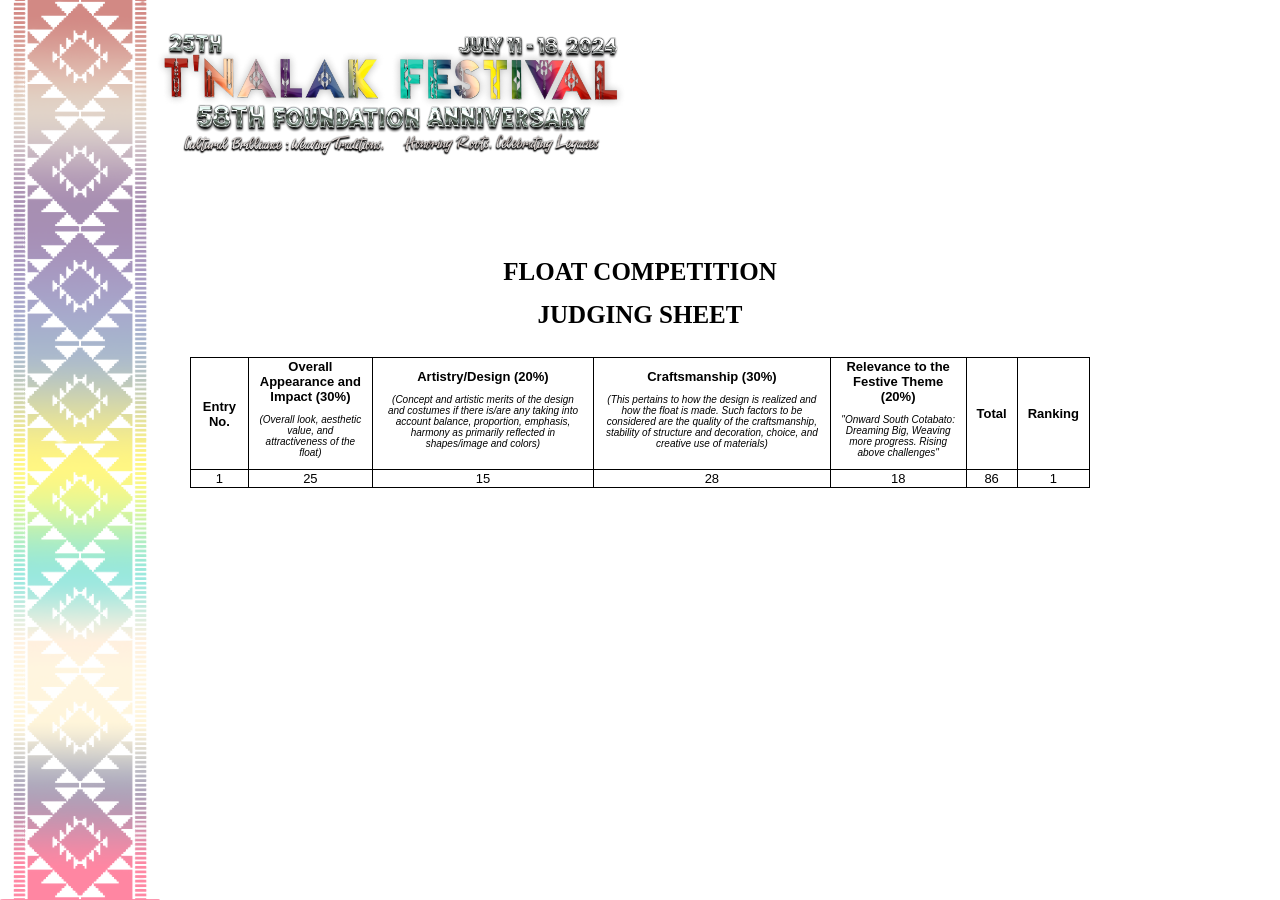
<file: float/float.html>
<!DOCTYPE html>
<html lang="en">

<head>
    <meta charset="UTF-8">
    <meta name="viewport" content="width=device-width, initial-scale=1.0">
    <title>JUDGING SHEET</title>
    <link rel="stylesheet" href="/float/css/float.css">
</head>

<body>
    <div class="tnalaklogo">
        <img src="../tnalak.png" alt="t'nalak image">
    </div>
    <div class="emblem">
        <img src="../emblem.png" alt="t'nalak image">
    </div>
    <div class="container">
        
        <h1>FLOAT COMPETITION</h1>
        <h1>JUDGING SHEET</h1>
        <table>
            <thead>
                <tr>
                    <th>Entry No.</th>
                    <th>Overall Appearance and Impact (30%)
                        <p>(Overall look, aesthetic value, and attractiveness of the float)</p>
                    </th>
                    <th>Artistry/Design (20%)
                        <p>(Concept and artistic merits of the design and costumes if there is/are any taking into account balance, proportion, emphasis, harmony as primarily reflected in shapes/image and colors)</p>
                    </th>
                    <th>Craftsmanship (30%)
                        <p>(This pertains to how the design is realized and how the float is made. Such factors to be considered are the quality of the craftsmanship, stability of structure and decoration, choice, and creative use of materials)</p>
                    </th>
                    <th>Relevance to the Festive Theme (20%)
                        <p>"Onward South Cotabato: Dreaming Big, Weaving more progress. Rising above challenges"</p>
                    </th>
                    <th>Total</th>
                    <th>Ranking</th>
                </tr>
            </thead>
            <tbody>
                <tr>
                    <td>1</td>
                    <td>25</td>
                    <td>15</td>
                    <td>28</td>
                    <td>18</td>
                    <td>86</td>
                    <td>1</td>
                </tr>
            </tbody>
        </table>
    </div>
</body>

</html>
</file>
<file: float/css/float.css>
body {
  font-family: Arial, sans-serif;
  /* background-color: #f4f4f4; */
  margin: 0;
  padding: 0;
  display: flex;
  justify-content: center;
  align-items: center;
  height: 100vh;
}

.tnalaklogo {
  /* position: fixed; */
  width: 100%;
  height: 100%;
  height: 100vh;
  top: 0;
  margin-left: 150px;
  margin-bottom: 10px;
}

p {
  font-size: 10px;
  font-weight: 300;
  font-style: italic;
}

.tnalaklogo img {
  width: 500px;
  height: auto;
  right: 0;
  top: 0;
}
.container {
  display: flex;
  flex-direction: column;
  position: fixed;
  padding: 20px;
  border-radius: 10px;
  width: 90%;
  max-width: 1000px;
  text-align: center;
  top: 0;
  padding-top: 250px;
}
.containerindiv {
  font-family: Georgia, "Times New Roman", Times, serif;
}
h1 {
  font-size: 25px;
  color: #000000;
  font-family: Georgia, "Times New Roman", Times, serif;
  font-weight: 900;
  border-radius: 10px;
  line-height: 10px;
}

.emblem {
  position: fixed;
  left: 0;
  top: 0;
  width: 90%;
  height: 100%;
  display: flex;
  opacity: 50%;
}

.emblem img {
  left: 0;
  top: 0;
}

table {
  justify-content: center;
  width: 90%;
  align-items: center;
  border-collapse: collapse;
  margin-top: 20px;
  margin-left: 50px;
}

th,
td {
  border: 1px solid #000000;
  font-size: 13px;
  padding-left: 10px;
  padding-right: 10px;
  position: relative;
}

th {
  color: rgb(0, 0, 0);
  text-align: inherit;
  align-items: baseline;
}

.criteriamain th {
  background-color: #ffffff;
}

/* .criteria tr:nth-child(even) {
  background-color: #f2f2f2;
} */

.criteria tr:nth-child(1) {
  background-color: #ecda13;
}

.criteria tr:nth-child(2) {
  background-color: #ecda13;
}
.criteria tr:nth-child(3) {
  background-color: #ecda13;
}

tr td:hover {
  background-color: rgb(42, 14, 156);
}

.container_ranking {
  display: flex;
  flex-direction: column;
  position: fixed;
  padding: 20px;
  border-radius: 10px;
  width: 90%;
  max-width: 1000px;
  text-align: center;
  top: 0;
  padding-top: 190px;
}

.container_festive {
  display: flex;
  flex-direction: column;
  position: fixed;
  padding: 20px;
  border-radius: 10px;
  width: 90%;
  max-width: 1000px;
  text-align: center;
  top: 0;
  padding-top: 190px;
}

.top10 {
  background-color: blue;
  color: white;
}

.judge-signatures {
  display: flex;
  justify-content: space-between;
  margin-top: 50px;
}

.judge-signature {
  text-align: center;
  width: 45%;
}

.judge-signature .line {
  border-bottom: 1px solid black;
  margin-bottom: 5px;
}

.deduction {
  display: inline-block;
  border-radius: 4px;
  background-color: #e7ecef;
  border: none;
  color: #030404;
  text-align: center;
  font-size: 28px;
  padding: 20px;
  width: 200px;
  transition: all 0.5s;
  cursor: pointer;
  margin: 5px;

}

.deduction span {
  cursor: pointer;
  display: inline-block;
  position: relative;
  transition: 0.5s;
}

.deduction span:after {
  content: '\00bb';
  position: absolute;
  opacity: 0;
  top: 0;
  right: -20px;
  transition: 0.5s;
}

.deduction:hover span {
  padding-right: 25px;
}

.deduction:hover span:after {
  opacity: 1;
  right: 0;
}

.no-underline {
  text-decoration: none;

}
</file>
